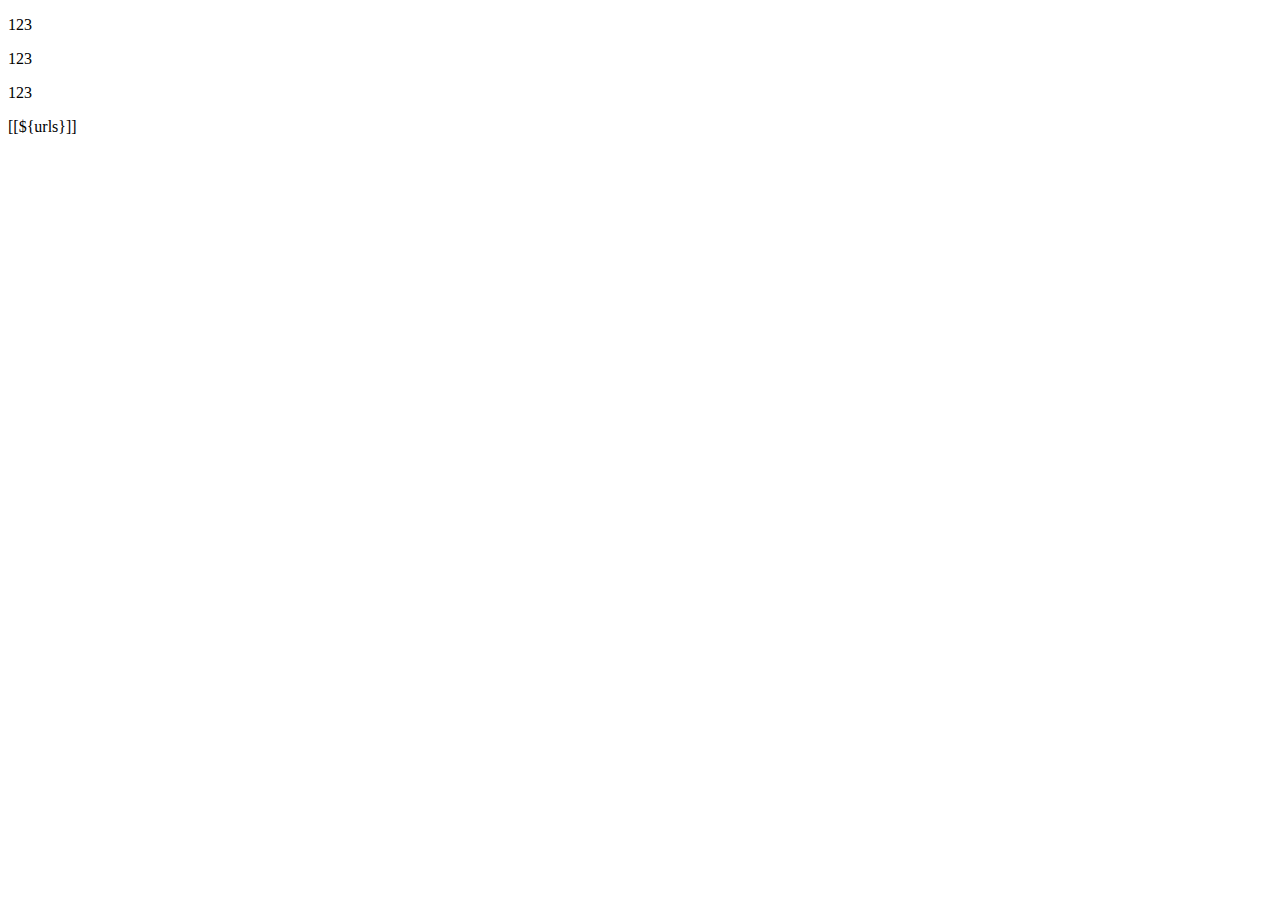
<file: src/main/resources/templates/index.html>
<!DOCTYPE html>
<html lang="en"  xmlns:th="http://www.thymeleaf.org" xmlns="http://www.w3.org/1999/xhtml">
<head>
    <meta charset="UTF-8"/>
    <title>Title</title>
    <link rel="stylesheet" th:href="@{/css/index.css}">
</head>
<body>
<p yuansuju:replace="yuansuju">123</p>
<p yuansuju:text="yuansuju">123</p>
<p th:text="${#moneyUtil.autoDouble(10000010)}">123</p>
<script th:src="@{/js/test.js}" type="text/javascript"></script>
<script th:src="@{/test.js}" type="text/javascript"></script>
[[${urls}]]
<!--/*@thymesVar id="urls" type="org.springframework.web.servlet.resource.ResourceUrlProvider"*/-->
<script th:src="${urls.getForLookupPath('/test.js')}" type="text/javascript"></script>
<script th:src="${urls.getForRequestUrl(#httpServletRequest,'/test.js')}" type="text/javascript"></script>
</body>
</html>
</file>
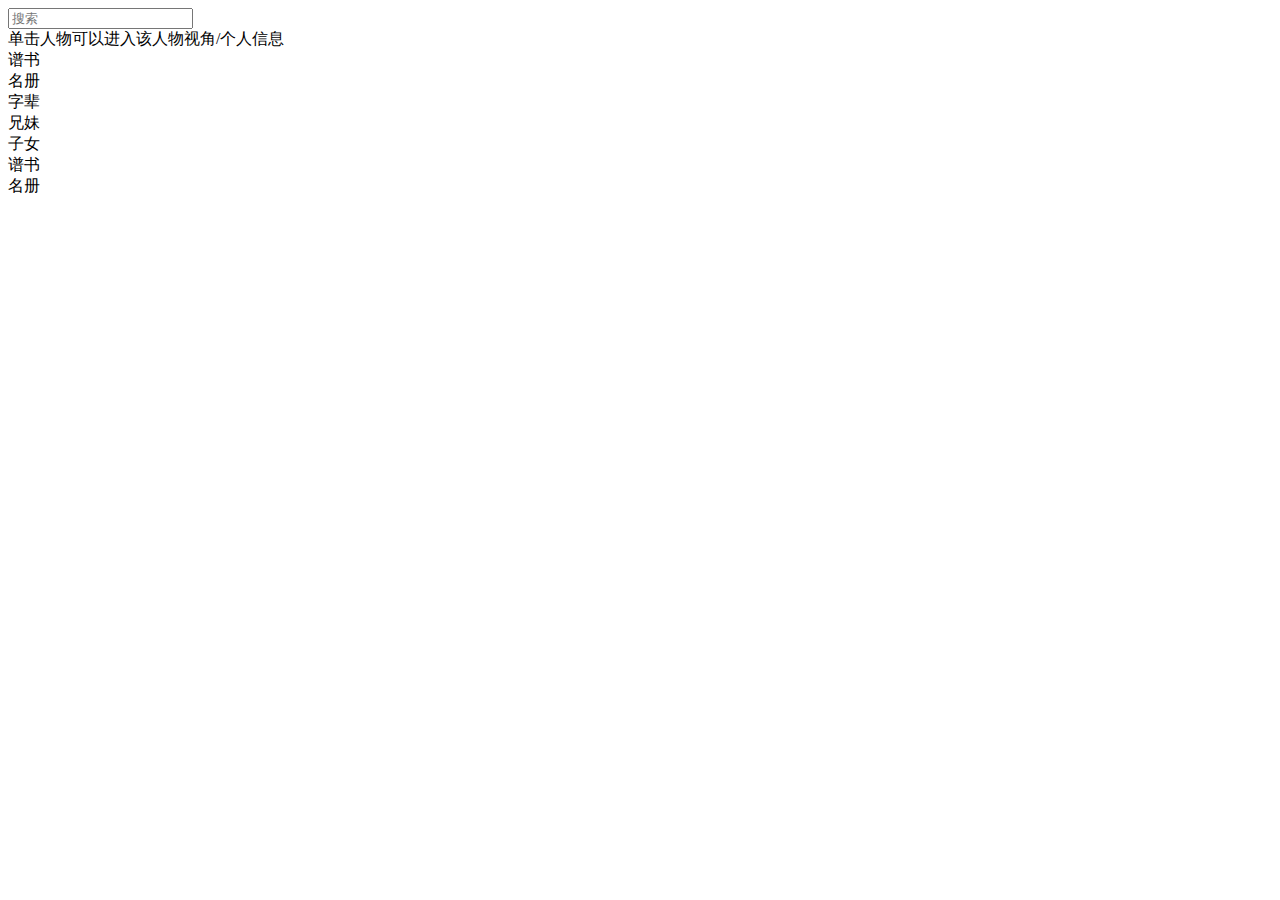
<file: src/main/resources/templates/quan.html>
<!DOCTYPE html>
<html lang="en">
<head>
    <meta charset="UTF-8">
    <title>XX家族圈</title>
</head>
<body>
<div class="searcInput"><input type="text" placeholder="搜索"/></div>
<div>单击人物可以进入该人物视角/个人信息</div>
<div class="navigation">
    <div class="pushu">谱书</div>
    <div class="mingche">名册</div>
</div>
<div class="zibei">字辈</div>
<div>
    <span class="appellation">兄妹</span>
    <div class="levelLine"></div>
</div>
<div>
    <span class="appellation">子女</span>
    <div class="verticalLine"></div>
</div>

<div class="navigation">
    <div class="husband">谱书</div>
    <div class="wife">名册</div>
</div>


</body>
</html>
</file>
